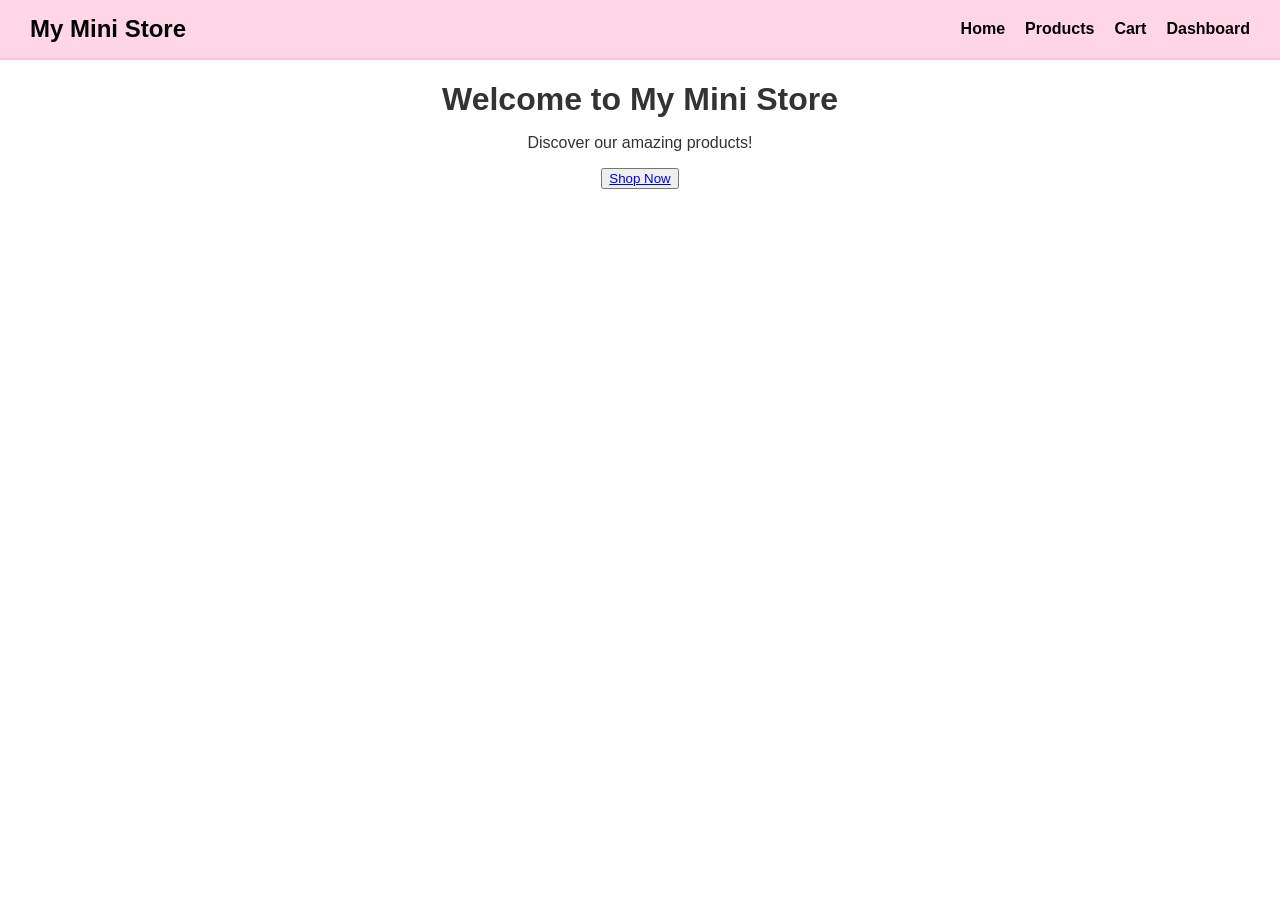
<file: index.html>
<!DOCTYPE html>
<html lang="en">
<head>
    <meta charset="UTF-8">
    <meta name="viewport" content="width=device-width, initial-scale=1.0">
    <title>My Mini Store</title>
    <link rel="stylesheet" href="style.css">
</head>
<body>

    <!-- Navbar -->
    <nav>
        <h2>My Mini Store</h2>
        <ul>
            <li><a href="index.html">Home</a></li>
            <li><a href="products.html">Products</a></li>
            <li><a href="cart.html">Cart</a></li>
            <li><a href="dashboard.html">Dashboard</a></li>
        </ul>
    </nav>

    <!-- Main Section -->
    <main>
        <h1>Welcome to My Mini Store</h1>
        <p>Discover our amazing products!</p>
        <button><a href="products.html">Shop Now</a></button>
    </main>

    <script src="script.js"></script>
</body>
</html>
</file>
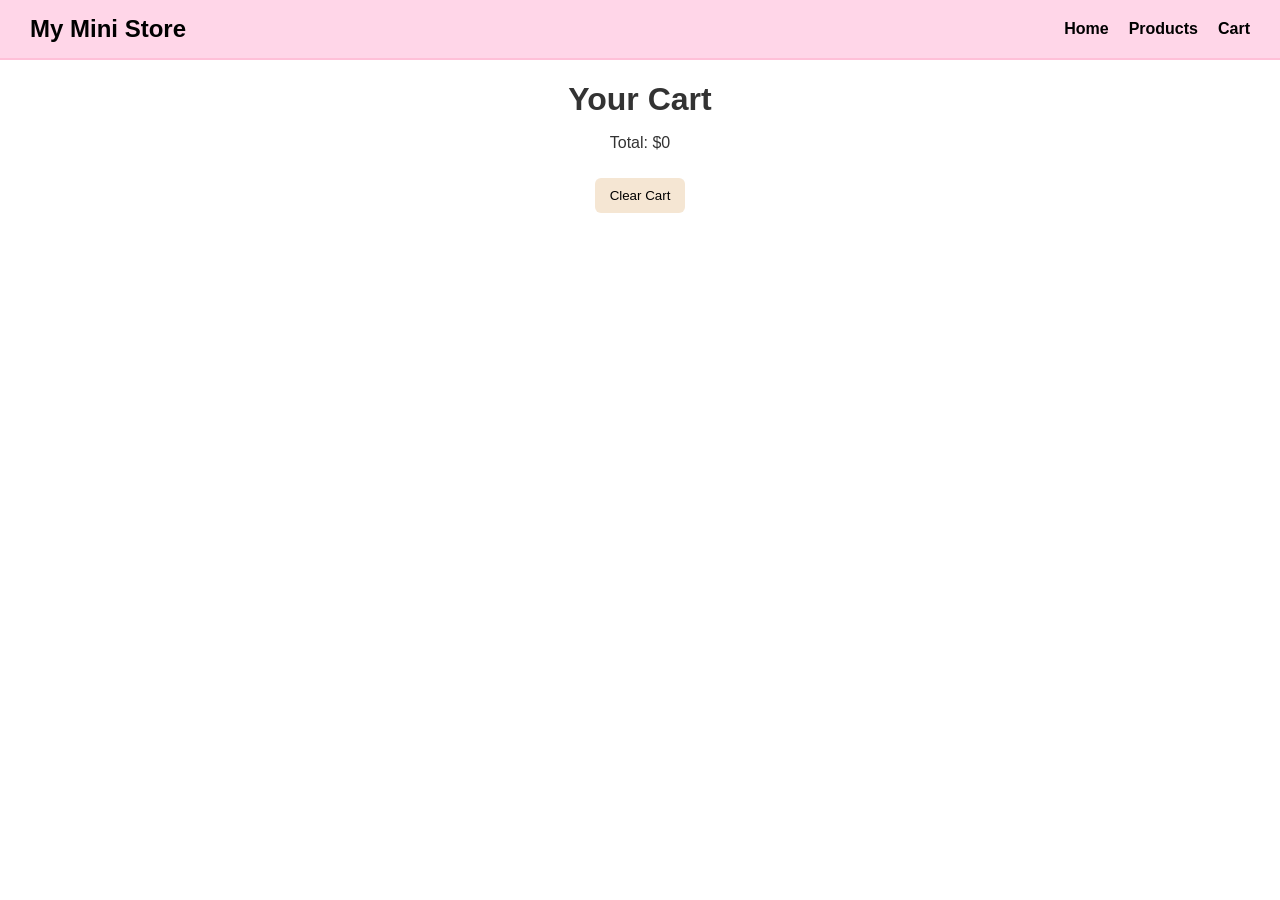
<file: cart.html>
<!DOCTYPE html>
<html>
<head>
<meta charset="UTF-8">
<title>Cart - My Mini Store</title>
<link rel="stylesheet" href="style.css">
</head>
<body>

<nav>
<h2>My Mini Store</h2>
<ul>
<li><a href="index.html">Home</a></li>
<li><a href="products.html">Products</a></li>
<li><a href="cart.html">Cart</a></li>
</ul>
</nav>

<main>
<h1>Your Cart</h1>

<ul id="cart-list"></ul>

<p id="total-price">Total: $0</p>
<button id="clear-cart">Clear Cart</button>

<script>
let cart = JSON.parse(localStorage.getItem("cart")) || [];
const cartList = document.getElementById("cart-list");
const totalPrice = document.getElementById("total-price");

function renderCart() {
    cartList.innerHTML = "";
    let total = 0;
    cart.forEach((item,index)=>{
        total += item.price;
        let li = document.createElement("li");
        li.innerHTML = 
        ${item.name} - $${item.price.toFixed(2)}
        <button onclick="removeItem(${index})">Remove</button>
        ;
        cartList.appendChild(li);
    });
    totalPrice.innerText = "Total: $" + total.toFixed(2);
}

function removeItem(index) {
    cart.splice(index,1);
    localStorage.setItem("cart", JSON.stringify(cart));
    renderCart();
}

document.getElementById("clear-cart").addEventListener("click", ()=>{
    cart = [];
    localStorage.setItem("cart", JSON.stringify(cart));
    renderCart();
});

renderCart();
</script>

</main>
</body>
</html>
</file>
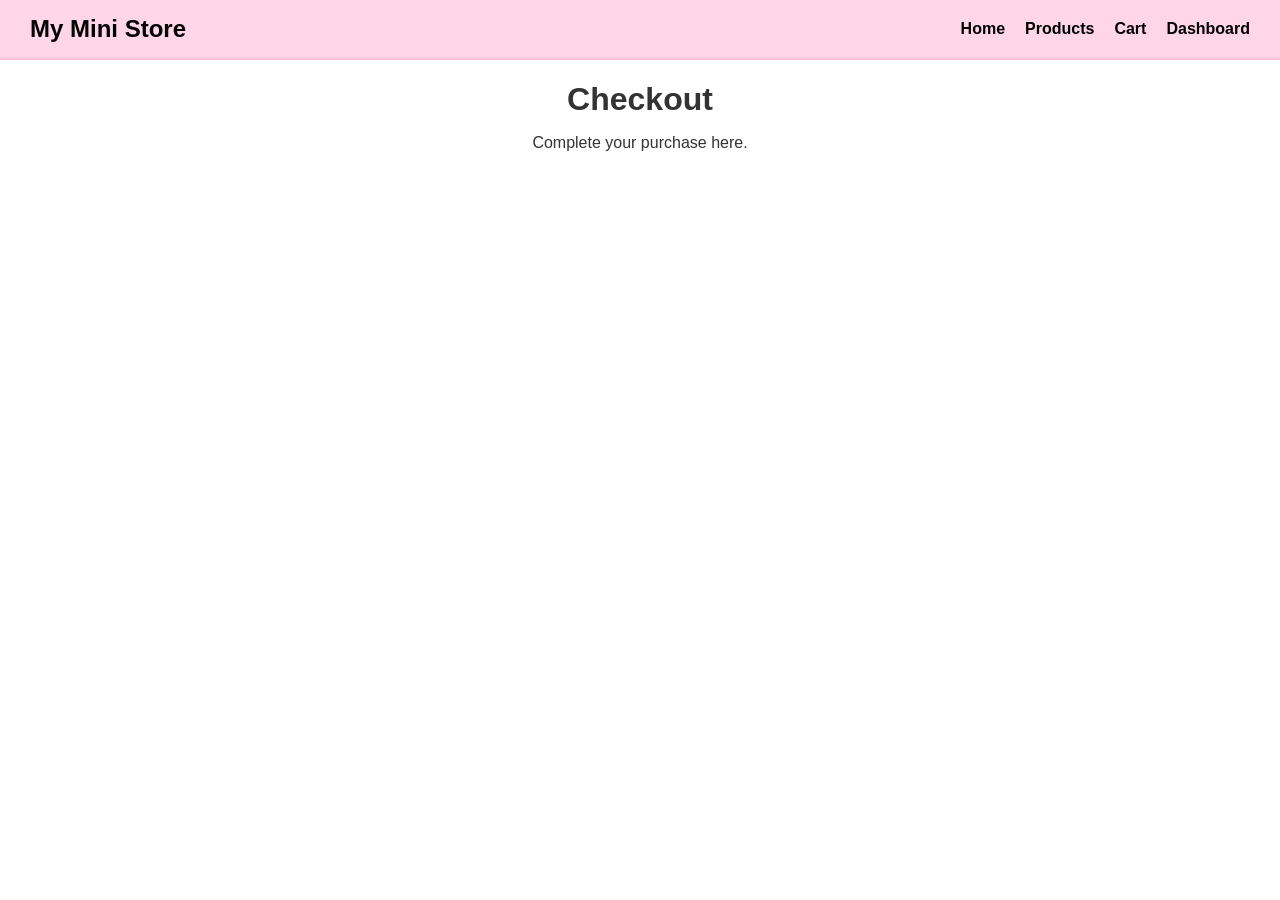
<file: checkout.html>
<!DOCTYPE html>
<html lang="en">
<head>
    <meta charset="UTF-8">
    <meta name="viewport" content="width=device-width, initial-scale=1.0">
    <title>Checkout - My Mini Store</title>
    <link rel="stylesheet" href="style.css">
</head>
<body>

    <nav>
        <h2>My Mini Store</h2>
        <ul>
            <li><a href="index.html">Home</a></li>
            <li><a href="products.html">Products</a></li>
            <li><a href="cart.html">Cart</a></li>
            <li><a href="dashboard.html">Dashboard</a></li>
        </ul>
    </nav>

    <main>
        <h1>Checkout</h1>
        <p>Complete your purchase here.</p>
    </main>

    <script src="script.js"></script>
</body>
</html>
</file>
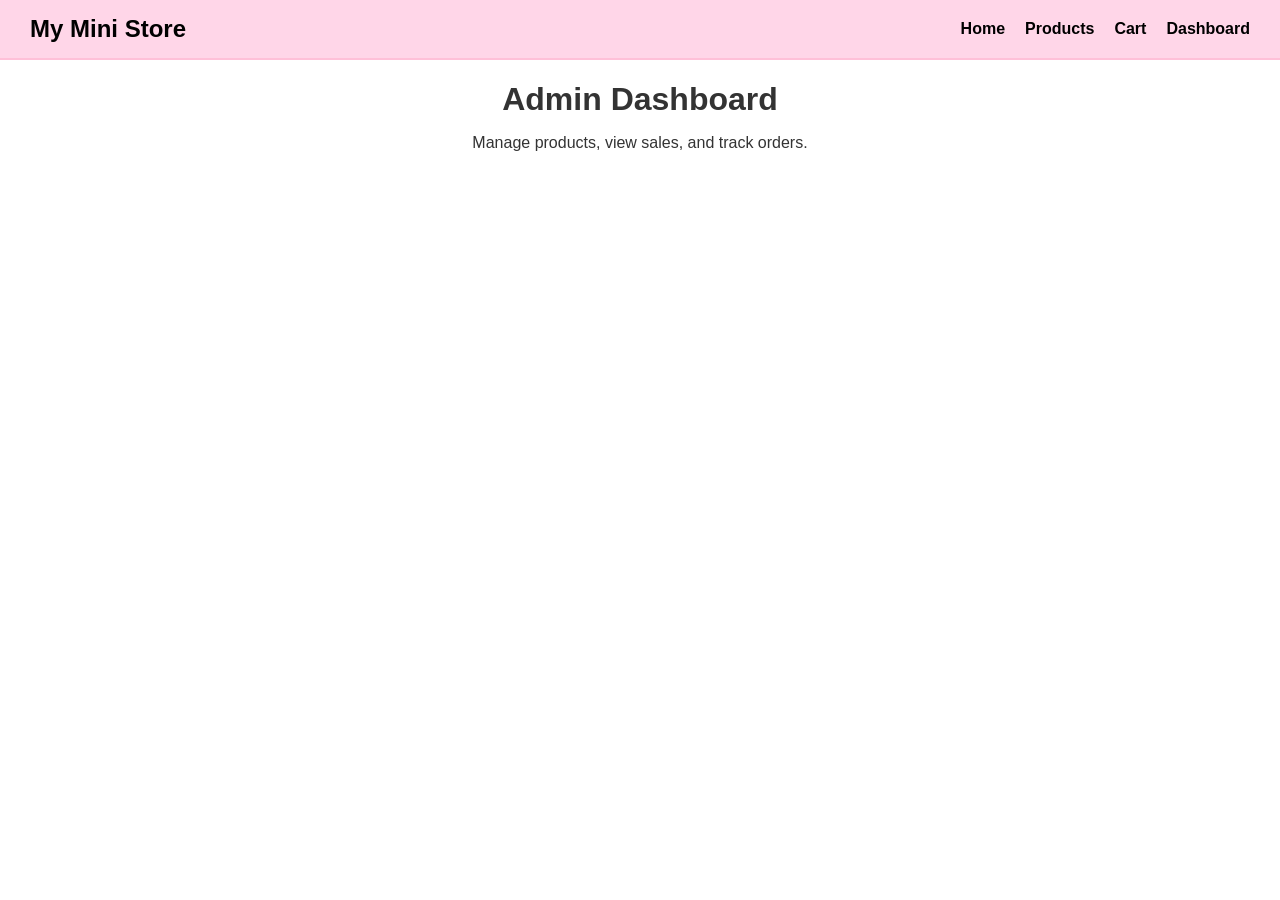
<file: dashboard.html>
<!DOCTYPE html>
<html lang="en">
<head>
    <meta charset="UTF-8">
    <meta name="viewport" content="width=device-width, initial-scale=1.0">
    <title>Dashboard - My Mini Store</title>
    <link rel="stylesheet" href="style.css">
</head>
<body>

    <nav>
        <h2>My Mini Store</h2>
        <ul>
            <li><a href="index.html">Home</a></li>
            <li><a href="products.html">Products</a></li>
            <li><a href="cart.html">Cart</a></li>
            <li><a href="dashboard.html">Dashboard</a></li>
        </ul>
    </nav>

    <main>
        <h1>Admin Dashboard</h1>
        <p>Manage products, view sales, and track orders.</p>
    </main>

    <script src="script.js"></script>
</body>
</html>
</file>
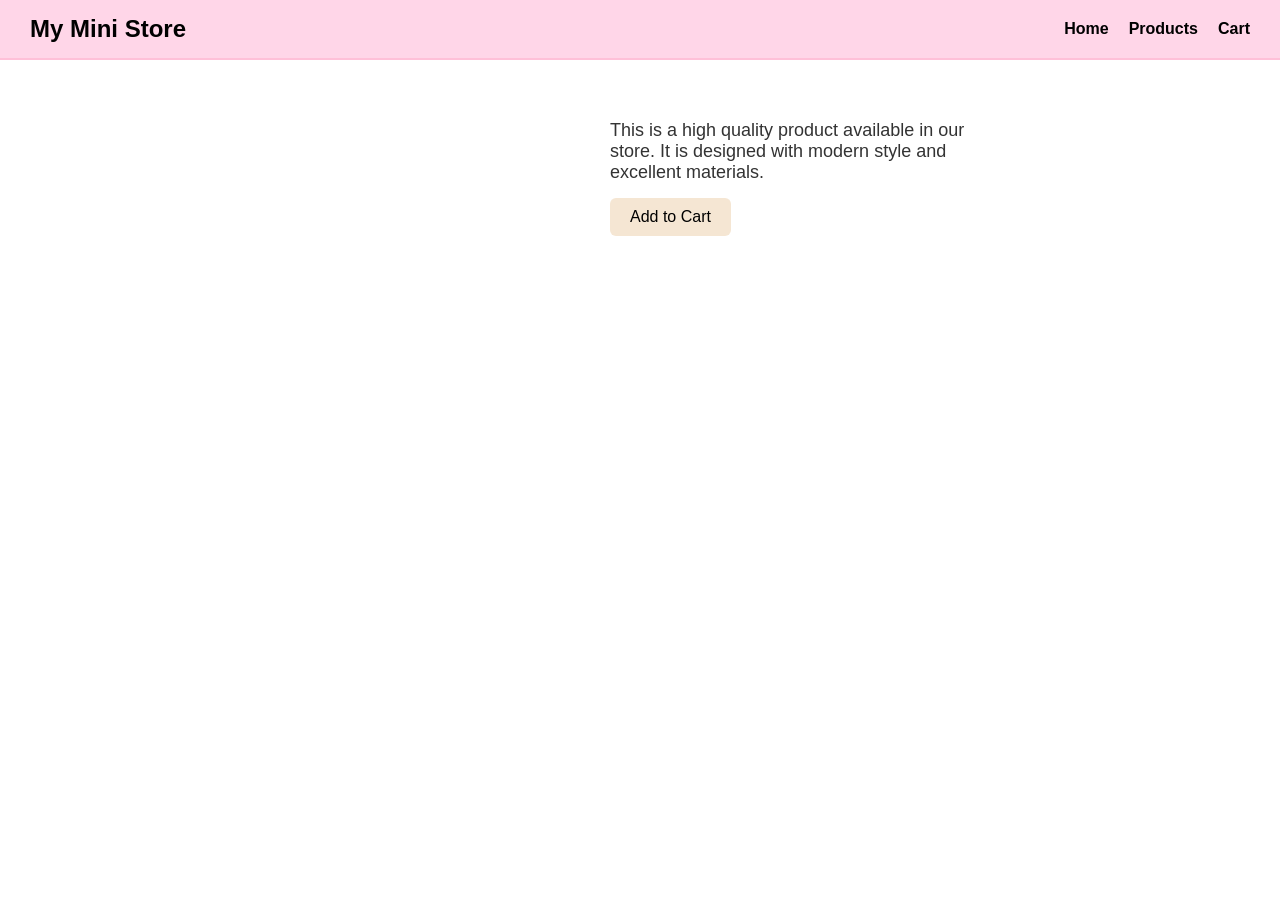
<file: product-details.html>
<!DOCTYPE html>
<html>
<head>
<meta charset="UTF-8">
<title>Product Details</title>
<link rel="stylesheet" href="style.css">

<style>

.product-details{
display:flex;
justify-content:center;
align-items:center;
gap:40px;
padding:40px;
flex-wrap:wrap;
}

.product-details img{
width:300px;
border-radius:10px;
box-shadow:0 3px 10px rgba(0,0,0,0.2);
}

.product-info{
max-width:400px;
text-align:left;
}

.product-info h2{
margin-bottom:10px;
}

.product-info p{
font-size:18px;
margin-bottom:15px;
}

.product-info button{
background:#f5e6d3;
border:none;
padding:10px 20px;
cursor:pointer;
border-radius:6px;
font-size:16px;
color:black;
}

.product-info button:hover{
background:#ff99cc;
}

</style>

</head>
<body>

<nav>
<h2>My Mini Store</h2>
<ul>
<li><a href="index.html">Home</a></li>
<li><a href="products.html">Products</a></li>
<li><a href="cart.html">Cart</a></li>
</ul>
</nav>

<main>

<div class="product-details">

<img id="product-image">

<div class="product-info">

<h2 id="product-name"></h2>

<p id="product-price"></p>

<p id="product-description">
This is a high quality product available in our store.
It is designed with modern style and excellent materials.
</p>

<button id="add-cart">Add to Cart</button>

</div>

</div>

</main>

<script>

const products = [

{name:"Product 1",price:50,image:"images/product1.jpg"},
{name:"Product 2",price:55,image:"images/product2.jpg"},
{name:"Product 3",price:60,image:"images/product3.jpg"},
{name:"Product 4",price:45,image:"images/product4.jpg"},
{name:"Product 5",price:70,image:"images/product5.jpg"},
{name:"Product 6",price:65,image:"images/product6.jpg"},
{name:"Product 7",price:75,image:"images/product7.jpg"},
{name:"Product 8",price:60,image:"images/product8.jpg"},
{name:"Product 9",price:80,image:"images/product9.jpg"},
{name:"Product 10",price:50,image:"images/product10.jpg"},
{name:"Product 11",price:65,image:"images/product11.jpg"},
{name:"Product 12",price:80,image:"images/product12.jpg"}

];

const params = new URLSearchParams(window.location.search);

const productId = params.get("product") - 1;

const product = products[productId];

document.getElementById("product-name").innerText = product.name;

document.getElementById("product-price").innerText = "$" + product.price;

document.getElementById("product-image").src = product.image;

let cart = JSON.parse(localStorage.getItem("cart")) || [];

document.getElementById("add-cart").onclick = function(){

cart.push(product);

localStorage.setItem("cart",JSON.stringify(cart));

alert("Product added to cart");

}

</script>

</body>
</html>
</file>
<file: style.css>
/* ----------------------------
   Global Styles
----------------------------- */

body{
font-family:Arial,sans-serif;
background:#ffffff;
margin:0;
padding:0;
text-align:center;
color:#333;
}

h1,h2,h3{
margin-bottom:10px;
}

/* ----------------------------
   Navbar
----------------------------- */

nav{
background:#ffd6e8;
padding:15px 30px;
display:flex;
justify-content:space-between;
align-items:center;
border-bottom:2px solid #ffc0d8;
}

nav h2{
color:black;
margin:0;
}

nav ul{
list-style:none;
display:flex;
gap:20px;
margin:0;
padding:0;
}

nav ul li a{
text-decoration:none;
color:black;
font-weight:bold;
}

nav ul li a:hover{
color:#ff80b3;
}

/* ----------------------------
   Filters
----------------------------- */

.filters{
display:flex;
justify-content:center;
gap:15px;
margin-bottom:20px;
}

.filters input,
.filters select{
padding:8px 12px;
border-radius:5px;
border:1px solid #ccc;
}

/* ----------------------------
   Product Grid
----------------------------- */

.product-grid{
display:grid;
grid-template-columns:repeat(4,1fr);
gap:20px;
padding:20px;
}

.product-card{
background:white;
border-radius:8px;
box-shadow:0 2px 6px rgba(0,0,0,0.12);
padding:15px;
transition:transform 0.3s,box-shadow 0.3s;
}

.product-card:hover{
transform:translateY(-6px);
box-shadow:0 5px 15px rgba(0,0,0,0.2);
}

/* صورة المنتج */

.product-card img{
width:100%;
height:150px;
object-fit:cover;
border-radius:5px;
margin-bottom:10px;
transition:transform 0.3s;
}

.product-card:hover img{
transform:scale(1.08);
}

/* اسم المنتج */

.product-card h3{
font-size:18px;
}

/* السعر */

.product-card p{
color:black;
font-weight:bold;
}

/* زر Add */

.product-card button{
background:#f5e6d3;
border:none;
padding:8px 14px;
border-radius:6px;
cursor:pointer;
font-size:14px;
color:black;
transition:0.3s;
}

.product-card button:hover{
background:#ff99cc;
}

/* ----------------------------
   Cart Page
----------------------------- */

#cart-list{
list-style:none;
padding:0;
}

#cart-list li{
background:white;
margin:10px auto;
padding:10px;
max-width:500px;
display:flex;
justify-content:space-between;
border-radius:6px;
box-shadow:0 2px 5px rgba(0,0,0,0.1);
}

#cart-list button{
background:#ff99cc;
border:none;
padding:5px 10px;
border-radius:4px;
cursor:pointer;
color:black;
}

#clear-cart{
background:#f5e6d3;
border:none;
padding:10px 15px;
border-radius:6px;
cursor:pointer;
color:black;
margin-top:10px;
}

#clear-cart:hover{
background:#ff99cc;
}

/* ----------------------------
   Page Animation
----------------------------- */

main{
animation:fade 0.6s ease;
}

@keyframes fade{
from{
opacity:0;
transform:translateY(20px);
}
to{
opacity:1;
transform:translateY(0);
}
}

/* ----------------------------
   Responsive
----------------------------- */

@media(max-width:1000px){
.product-grid{
grid-template-columns:repeat(3,1fr);
}
}

@media(max-width:700px){
.product-grid{
grid-template-columns:repeat(2,1fr);
}
}

@media(max-width:500px){
.product-grid{
grid-template-columns:1fr;
}
}
</file>
